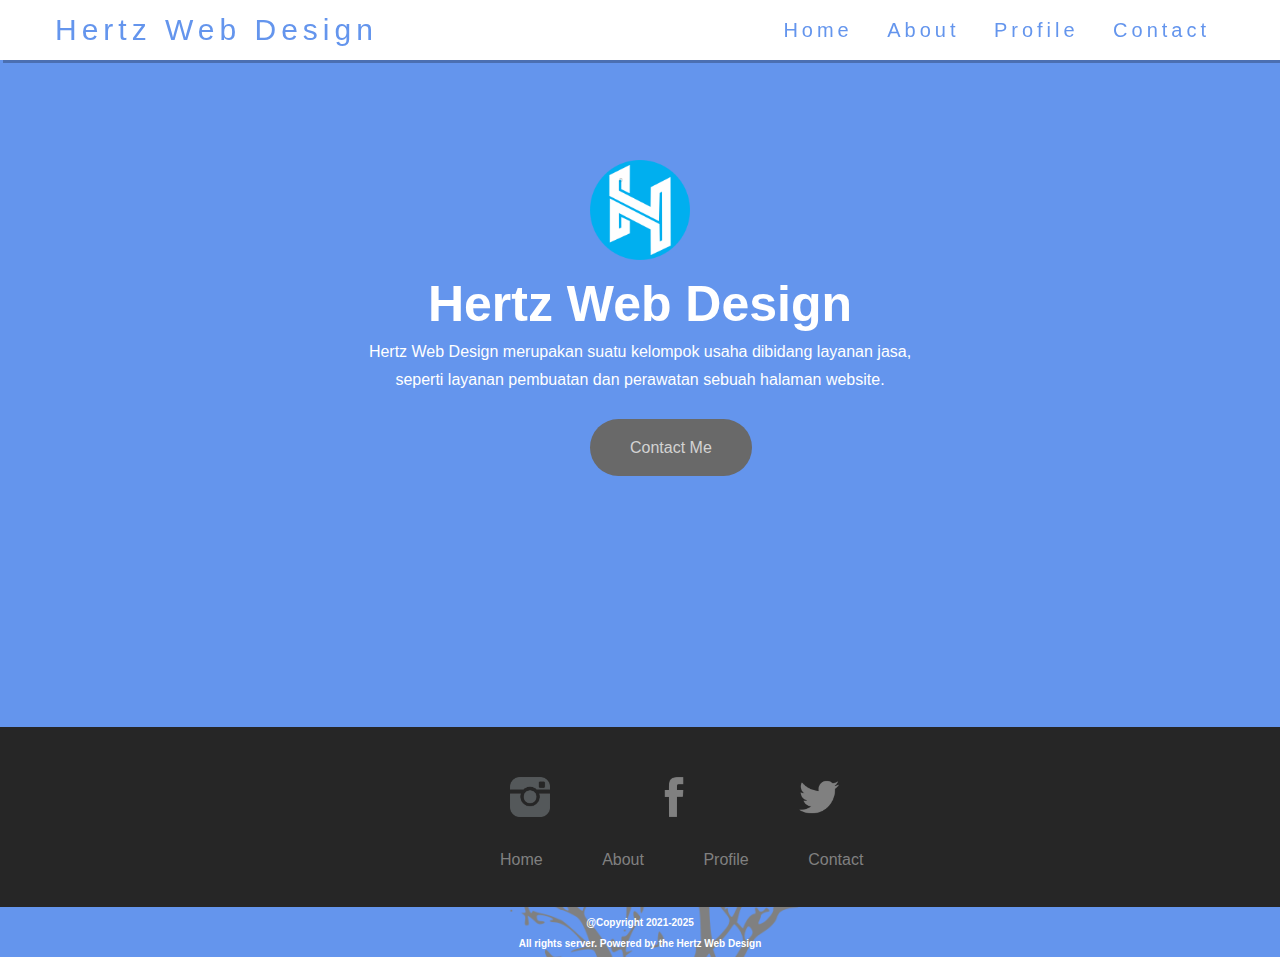
<file: index.html>
<!DOCTYPE html>
<html>
<head>
	<title>Hertz Web Design</title>
	<link rel="stylesheet" type="text/css" href="Home/style.css">
</head>
<body>
	<body bgcolor="#6495ED">
	<header>
		<div class="bg">
			<div class="wrapper">
				<div class="brand">
					<a href="https://www.google.com">Hertz Web Design</a>
				</div>
				<nav>
					<a href="../Home/Homepage.html">Home</a>
					<a href="../About/Aboutpage.html">About</a>
					<a href="../Profile/Profilepage.html">Profile</a>
					<a href="../Contact/Contactpage.html">Contact</a>
				</nav>
			</div>
		</div>
	</header>
	<div class="container">
			<div class="banner">
				<img src="Icon/Logo Usaha doang.png">
				<h1>Hertz Web Design</h1>
				<p>Hertz Web Design merupakan suatu kelompok usaha dibidang layanan jasa,</p>
				<p>seperti layanan pembuatan dan perawatan sebuah halaman website.</p>
			</div>
			<a href="../Contact/Contactpage.html" class="tombol">Contact Me</a>
	<div class="footer">
			<div class="logo-medsos">
				<ul>
					<li><a href="https://www.instagram.com/m.aldy_07/?hl=id"><img src="Icon/instagram.png"></li></a>
					<li><a href="https://www.facebook.com/people/Aldy-Saputra/100029342820838/"><img src="Icon/facebook.png"></li></a>
					<li><a href="https://www.twitter.com"><img src="Icon/twitter.png"></li></a>	
				</ul>
			</div>
			<div class="lmedsos">
				<ul>
					<li><a href="../Home/Homepage.html">Home</a></li>
					<li><a href="../About/Aboutpage.html">About</a></li>
					<li><a href="../Profile/Profilepage.html">Profile</a></li>
					<li><a href="../Contact/Contactpage.html">Contact</a></li>
				</ul>
			</div>
		</div>
		<div class="cr">
			<b><p>@Copyright 2021-2025</p>
			<p>All rights server. Powered by the Hertz Web Design</p></b>
		</div>
</body>
</html>
</file>
<file: Home/style.css>
*{
	padding: 0;
	margin: 0;
}

.wrapper {
	width: 1170px;
	margin: 0 auto;
}

header{
	height: 60px;
}

.bg {
	box-shadow: 3px 3px rgba(0,0,0,.25);
	height: 60px;
	background: white;
	width: 100%;
	z-index: 10;
	position: fixed;
}

.brand {
	width: 30%;
	float: left;
	line-height: 60px;
}

.brand a {
	text-decoration: none;
	font-size: 30px;
	font-family: sans-serif;
	color: #6495ED;
	letter-spacing: 5px;
}

nav {
	float: right;
	line-height: 60px;
}

nav a {
	text-decoration: none;
	font-family: sans-serif;
	letter-spacing: 4px;
	font-size: 20px;
	margin: 0 15px;
	color: #6495ED;
}

body{
	font-family: sans-serif;
}

.banner img{
	height: 100px;
	width: 100px;
	display: block;
	margin-left: auto;
	margin-right: auto;
	padding-top: 100px;
}

.banner h1{
	color: white;
	text-align: center;
	font-size: 50px;
	padding-top: 15px;
}

.banner p{
	text-align: center;
	color: white;
	padding-top: 10px;
}

.tombol {
	position: relative;
	top: 50px;
	left: 590px;
	padding: 20px 40px;
	font-family: sans-serif;
	background-color: dimgrey;
	border-radius: 40px;
	text-decoration: none;
	color: lightgrey;
}

.footer{
	height: 180px;
	background-color: #262626;
	position: relative;
	top: 320px;
}

.logo-medsos img{
	height: 40px;
	width: 40px;
	position: relative;
	top: 50px;
	left: 410px;
}

.logo-medsos ul li{
	display: inline-block;
	margin-left: 100px;
}

.lmedsos ul li{
	display: inline-block;
	margin-left: 55px;
}
.lmedsos a{
	text-decoration: none;
	color: grey;
	position: relative;
	top: 80px;
	left: 445px;
}

.cr{
	height: 50px;
	background-image: url(../Icon/tree.png);
	background-repeat: no-repeat;
	background-position: center;
	position: relative;
	top: 320px;
	background-color: #6495ED;
}

.cr p{
	color: white;
	text-align: center;
	font-size: 10px;
	padding-top: 10px;
}

/* Dekorasi (hover) */

.brand a:hover{
	color: skyblue;
	position: relative;
	top: 2px;
	right: 2px;
}

nav a:hover{
	position: relative;
	top: 2px;
	right: 2px;
	color: skyblue;
}

.tombol:hover{
	position: relative;
	top: 47px;
	left: 593px;
	color: white;
	box-shadow: -5px 5px rgba(0,0,0,.20);
}

.logo-medsos img:hover{
	position: relative;
	top: 45px;
	left: 415px;
}

.lmedsos a:hover{
	color: white;
}
</file>
